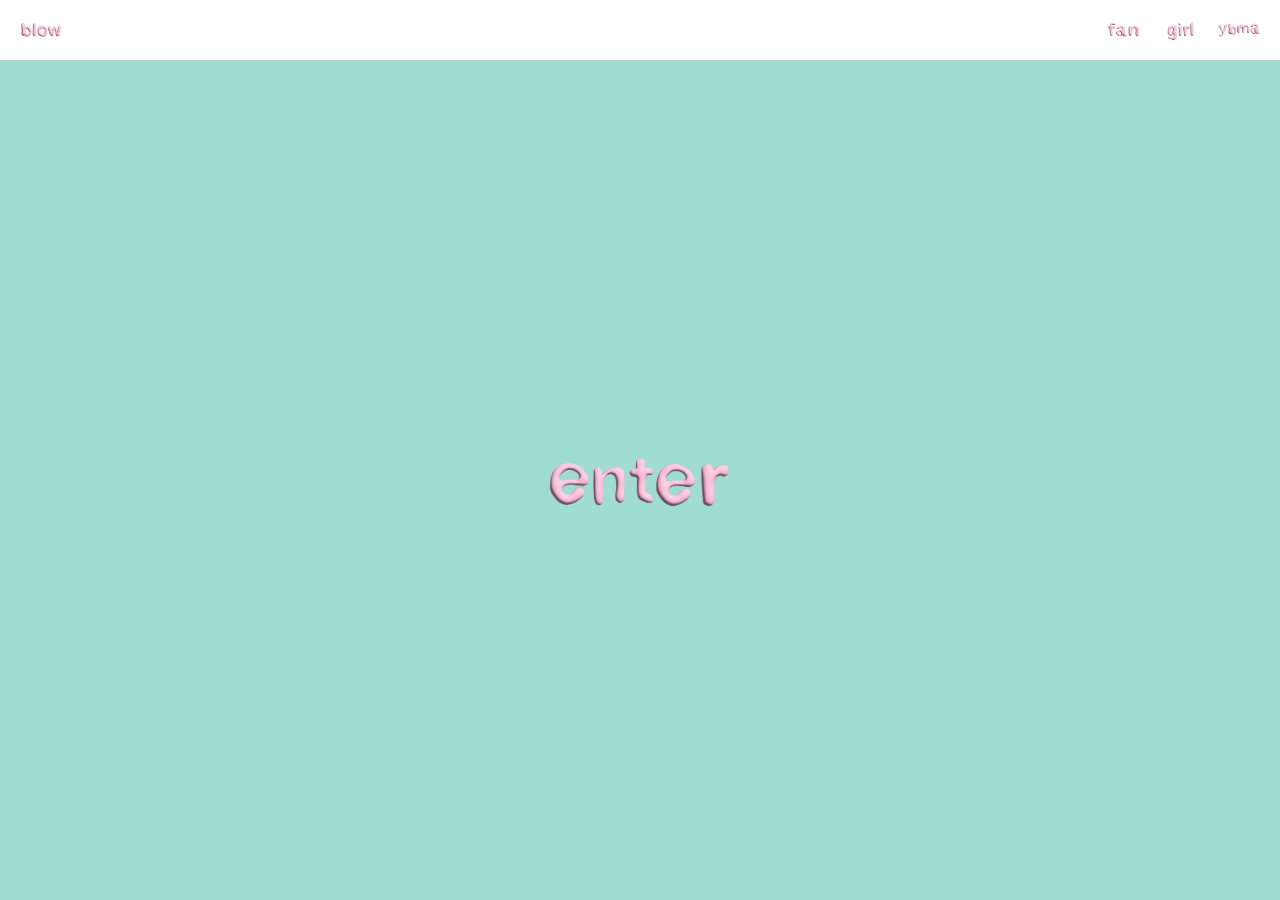
<file: index.html>
<!DOCTYPE html>
<html lang="en">
  <head>
    <meta charset="utf-8" />
    <title>BLOW</title>
    <link rel="stylesheet" href="assets/navbar.css">
    <style>
      body {
        margin: 0;
        background-color: rgb(160, 220, 210);
        display: flex;
        flex-direction: column;
        height: 100vh;
      }
      .home-content {
        flex: 1;
        display: flex;
        align-items: center;
        justify-content: center;
      }
      .home-content a img {
        width: 200px;
        cursor: pointer;
        transition: transform 0.2s;
      }
      .home-content a img:hover {
        transform: scale(1.05);
      }
    </style>
  </head>
<body>
 
  <!-- NAVBAR -->
  <nav class="navbar">
    <a href="../index.html" class="nav-home">
      <img src="assets/BLOWNAVBAR.png" alt="home">
    </a>
    <div class="nav-links">
      <a href="sketch1/"><img src="assets/FANNAVBAR.png" alt="fan"></a>
      <a href="sketch2/"><img src="assets/GIRLNAVBAR.png" alt="girl"></a>
      <a href="sketch3/"><img src="assets/YBMANAVBAR.png" alt="ybma"></a>
    </div>
  </nav>
 
  <!-- ENTER BUTTON -->
  <div class="home-content">
    <a href="sketch1/">
      <img src="assets/ENTER.png" alt="enter">
    </a>
  </div>
 
</body>
</html>
</file>
<file: assets/navbar.css>
* {
  box-sizing: border-box;
}

.navbar {
  display: flex;
  align-items: center;
  justify-content: space-between;
  padding: 10px 20px;
  background: white;
  position: sticky;
  top: 0;
  z-index: 100;
}

.navbar img {
  height: 40px;
  display: block;
}

.nav-links {
  display: flex;
  gap: 16px;
  align-items: center;
}

.nav-links a img,
.nav-home img {
  height: 40px;
  transition: transform 0.2s;
}

.nav-links a img:hover,
.nav-home img:hover {
  transform: scale(1.1);
}

.next-btn {
  position: fixed;
  bottom: 24px;
  right: 24px;
  z-index: 100;
}

.next-btn img {
  height: 60px;
  cursor: pointer;
  transition: transform 0.2s;
}

.next-btn img:hover {
  transform: scale(1.08);
}
</file>
